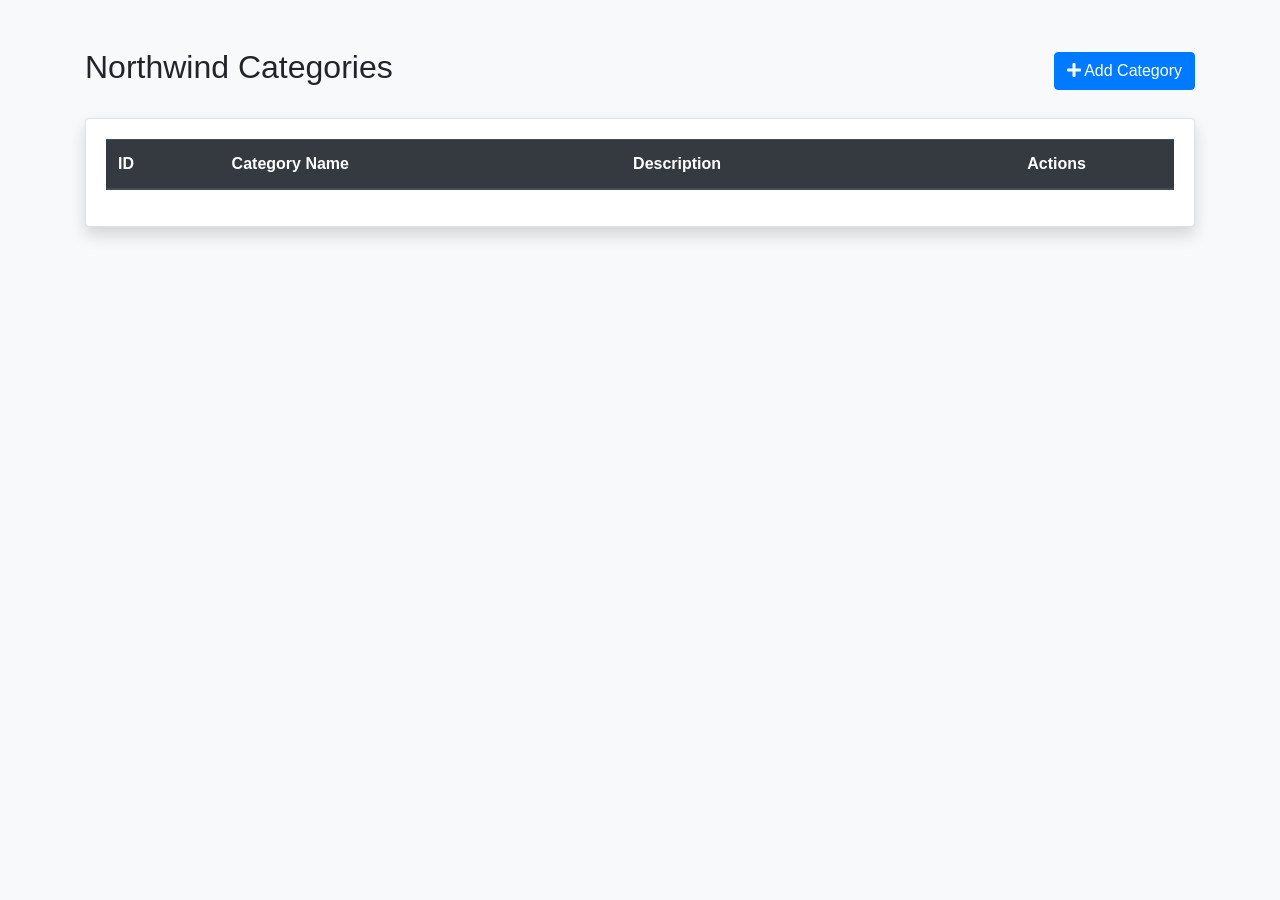
<file: aniwave/html/categories.html>
<!DOCTYPE html>
<html lang="en">
<head>
    <meta charset="UTF-8">
    <meta name="viewport" content="width=device-width, initial-scale=1.0">
    <title>Northwind Categories</title>
    <link rel="stylesheet" href="https://cdn.jsdelivr.net/npm/bootstrap@4.6.2/dist/css/bootstrap.min.css">
    <link rel="stylesheet" href="https://cdnjs.cloudflare.com/ajax/libs/font-awesome/5.15.4/css/all.min.css">
</head>
<body class="bg-light">

<div class="container mt-5">
    <div class="d-flex justify-content-between align-items-center mb-4">
        <h2>Northwind Categories</h2>
        <button class="btn btn-primary" data-toggle="modal" data-target="#categoryModal" onclick="prepareAdd()">
            <i class="fas fa-plus"></i> Add Category
        </button>
    </div>

    <div class="card shadow">
        <div class="card-body">
            <table class="table table-hover">
                <thead class="thead-dark">
                    <tr>
                        <th>ID</th>
                        <th>Category Name</th>
                        <th>Description</th>
                        <th class="text-center">Actions</th>
                    </tr>
                </thead>
                <tbody id="categoryTableBody">
                    </tbody>
            </table>
        </div>
    </div>
</div>

<div class="modal fade" id="categoryModal" tabindex="-1" role="dialog">
    <div class="modal-dialog" role="document">
        <div class="modal-content">
            <div class="modal-header">
                <h5 class="modal-title" id="modalTitle">Category Form</h5>
                <button type="button" class="close" data-dismiss="modal">&times;</button>
            </div>
            <form id="categoryForm">
                <div class="modal-body">
                    <input type="hidden" id="categoryId">
                    <div class="form-group">
                        <label>Category Name</label>
                        <input type="text" class="form-control" id="categoryName" required>
                    </div>
                    <div class="form-group">
                        <label>Description</label>
                        <textarea class="form-control" id="categoryDesc" rows="3"></textarea>
                    </div>
                </div>
                <div class="modal-footer">
                    <button type="button" class="btn btn-secondary" data-dismiss="modal">Close</button>
                    <button type="submit" class="btn btn-success">Save Changes</button>
                </div>
            </form>
        </div>
    </div>
</div>

<script src="https://code.jquery.com/jquery-3.6.0.min.js"></script>
<script src="https://cdn.jsdelivr.net/npm/bootstrap@4.6.2/dist/js/bootstrap.bundle.min.js"></script>

<script>
const API_URL = "http://127.0.0.1/northwindp19kohkonge/api/categories.php";
let isEditMode = false;

$(document).ready(function() {
    loadCategories();

    // Handle Form Submit
    $("#categoryForm").on("submit", function(e) {
        e.preventDefault();
        if (isEditMode) {
            updateCategory();
        } else {
            addCategory();
        }
    });
});

// --- 1. LOAD DATA (GET) ---
function loadCategories() {
    var settings = {
        "url": API_URL,
        "method": "GET",
        "timeout": 0,
    };

    $.ajax(settings).done(function (response) {
        let rows = "";
        // Assuming response is a JSON array
        let data = typeof response === "string" ? JSON.parse(response) : response;
        
        data.forEach(item => {
            rows += `
                <tr>
                    <td>${item.CategoryID || item.id}</td>
                    <td>${item.CategoryName || item.name}</td>
                    <td>${item.Description || item.desc}</td>
                    <td class="text-center">
                        <button class="btn btn-sm btn-info mr-2" onclick="editCategory(${item.CategoryID || item.id})">
                            <i class="fas fa-edit"></i>
                        </button>
                        <button class="btn btn-sm btn-danger" onclick="deleteCategory(${item.CategoryID || item.id})">
                            <i class="fas fa-trash"></i>
                        </button>
                    </td>
                </tr>`;
        });
        $("#categoryTableBody").html(rows);
    });
}

// --- 2. ADD CATEGORY (POST) ---
function prepareAdd() {
    isEditMode = false;
    $("#modalTitle").text("Add New Category");
    $("#categoryForm")[0].reset();
}

function addCategory() {
    var form = new FormData();
    form.append("name", $("#categoryName").val());
    form.append("desc", $("#categoryDesc").val());

    var settings = {
        "url": API_URL,
        "method": "POST",
        "timeout": 0,
        "processData": false,
        "contentType": false,
        "mimeType": "multipart/form-data",
        "data": form
    };

    $.ajax(settings).done(function (response) {
        $("#categoryModal").modal("hide");
        loadCategories();
    });
}

// --- 3. GET SINGLE ROW & PREPARE EDIT ---
function editCategory(id) {
    isEditMode = true;
    $("#modalTitle").text("Edit Category");

    var settings = {
        "url": API_URL + "?id=" + id,
        "method": "GET",
        "timeout": 0,
    };

    $.ajax(settings).done(function (response) {
        let item = typeof response === "string" ? JSON.parse(response) : response;
        // Populate form
        $("#categoryId").val(id);
        $("#categoryName").val(item.CategoryName || item.name);
        $("#categoryDesc").val(item.Description || item.desc);
        $("#categoryModal").modal("show");
    });
}

// --- 4. UPDATE CATEGORY (PUT) ---
function updateCategory() {
    var settings = {
        "url": API_URL,
        "method": "PUT",
        "timeout": 0,
        "headers": {
            "Content-Type": "application/x-www-form-urlencoded"
        },
        "data": {
            "id": $("#categoryId").val(),
            "name": $("#categoryName").val(),
            "desc": $("#categoryDesc").val()
        }
    };

    $.ajax(settings).done(function (response) {
        $("#categoryModal").modal("hide");
        loadCategories();
    });
}

// --- 5. DELETE CATEGORY (DELETE) ---
function deleteCategory(id) {
    if (confirm("Are you sure you want to delete this category?")) {
        var settings = {
            "url": API_URL,
            "method": "DELETE",
            "timeout": 0,
            "headers": {
                "Content-Type": "application/x-www-form-urlencoded"
            },
            "data": {
                "id": id
            }
        };

        $.ajax(settings).done(function (response) {
            loadCategories();
        });
    }
}
</script>

</body>
</html>
</file>
